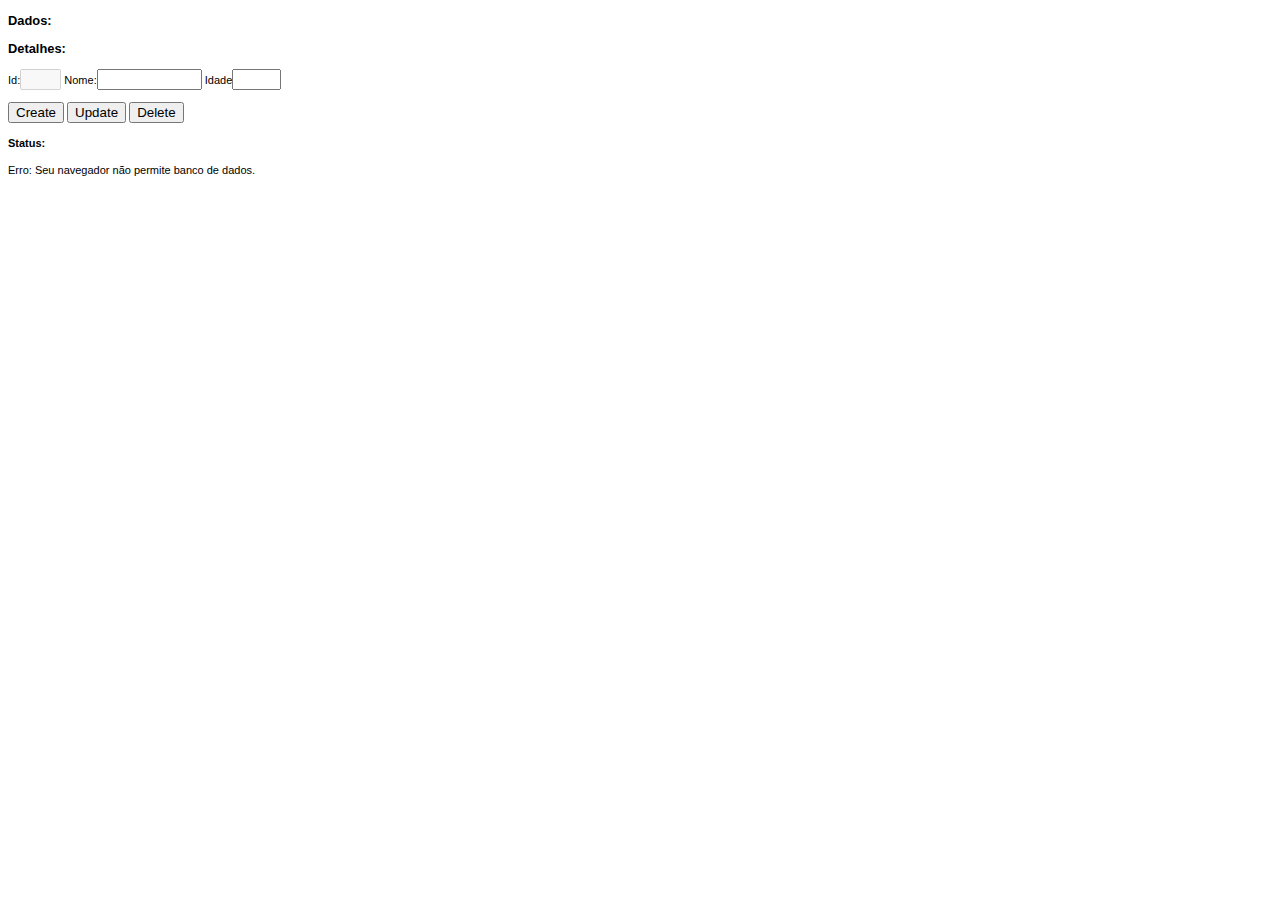
<file: public_html/index2.html>
<!--
To change this template, choose Tools | Templates
and open the template in the editor.
-->
<!DOCTYPE HTML>
<html manifest="offlinedatabase.manifest">
   <head>
   	  <meta http-equiv="Content-Type" content="text/html; charset=UTF-8" />
   	  <meta name="viewport" content="width=480; initial-scale=1.0; maximum-scale=1.0; user-scalable=0;">
      <title>Offline HTML5 SQLite - blog.vilourenco.com.br</title>
      <script type="text/javascript" src="offlinedatabaseJS.js" ></script>
   <style>
 	body { font-family:Verdana, Geneva, sans-serif; font-size:11px; }
   </style>
      
      
   </head>
   <body onload="onInit()">
      <h3>Dados:</h3>
      <ul  id="itemData" style="cursor:pointer;">
      </ul>
	  <h3>Detalhes:</h3>
      <form name="itemForm">
		<label for="id">Id:</label><input type="text" name="id" id="id" size=2 disabled="true"/>
		<label for="nome">Nome:</label><input type="text" name="nome" id="nome" size=10/>
		<label for="idade">Idade</label><input type="text" name="idade" id="idade" size=3 /> <br>
		<br>
		<input type="button" name="create" value="Create" onclick="onCreate()" />
		<input type="button" name="update" value="Update" onclick="onUpdate()" />
		<input type="button" name="delete" value="Delete" onclick="onDelete()" />
      </form>
	  <h4>Status:</h4>
      <div id="status"></div>
   </body>
</html>
</file>
